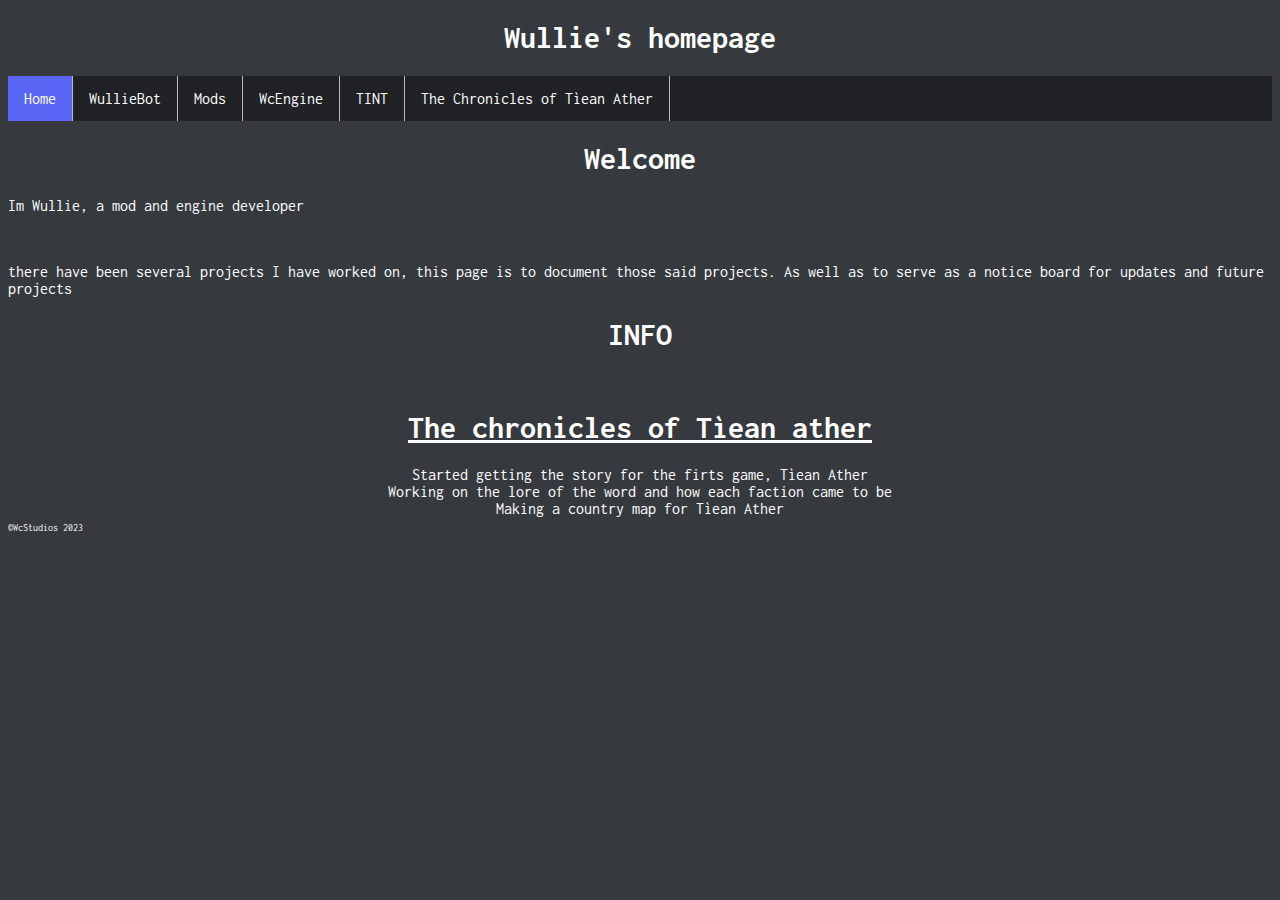
<file: index.html>
<!DOCTYPE html>
<html>
	<head>
		<title>Home Page </title>
		<link rel="stylesheet" href="style.css">
		<link rel="stylesheet" href="https://fonts.googleapis.com/css?family=inconsolata">
		<link rel="icon" type="image/x-icon" href="Images/favicon.ico">
	</head>

	<body>
		<h1> Wullie's homepage </h1>

		<ul>
			<li><a class="active" href="#home">Home</a></li>
			<li><a href="wullieBot/WullieBot.html">WullieBot</a></li>
			<li><a href="Mods/Mods.html">Mods</a></li>
			<li><a href="WcEngine/WcEngine.html">WcEngine</a></li>			
			<li><a href="TINT/TINT.html">TINT</a></li>
			<li><a href="RisingSun/RisingSun.html">The Chronicles of Tìean Ather</a></li>
				
		</ul>
		<h1> Welcome </h1>
		<p>Im Wullie, a mod and engine developer</p>
		<br>
		<p>there have been several projects I have worked on, this page is to document those said projects. As well as to serve as a notice board for updates and future projects</p>

		<h1>INFO</h1>
		<br>
		<ul2>	<u><h1>The chronicles of Tìean ather</h1></u>
			<li2>Started getting the story for the firts game, Tìean Ather</li2>
			<li2>Working on the lore of the word and how each faction came to be</li2>
			<li2>Making a country map for Tìean Ather </li2>
		</ul2>
		<p1>©WcStudios 2023</p1>

		<!-- Cloudflare Web Analytics --><script defer src='https://static.cloudflareinsights.com/beacon.min.js' data-cf-beacon='{"token": "cc8165af05fb456abf425a9700c43e8e"}'></script><!-- End Cloudflare Web Analytics -->

	</body>
</html>
</file>
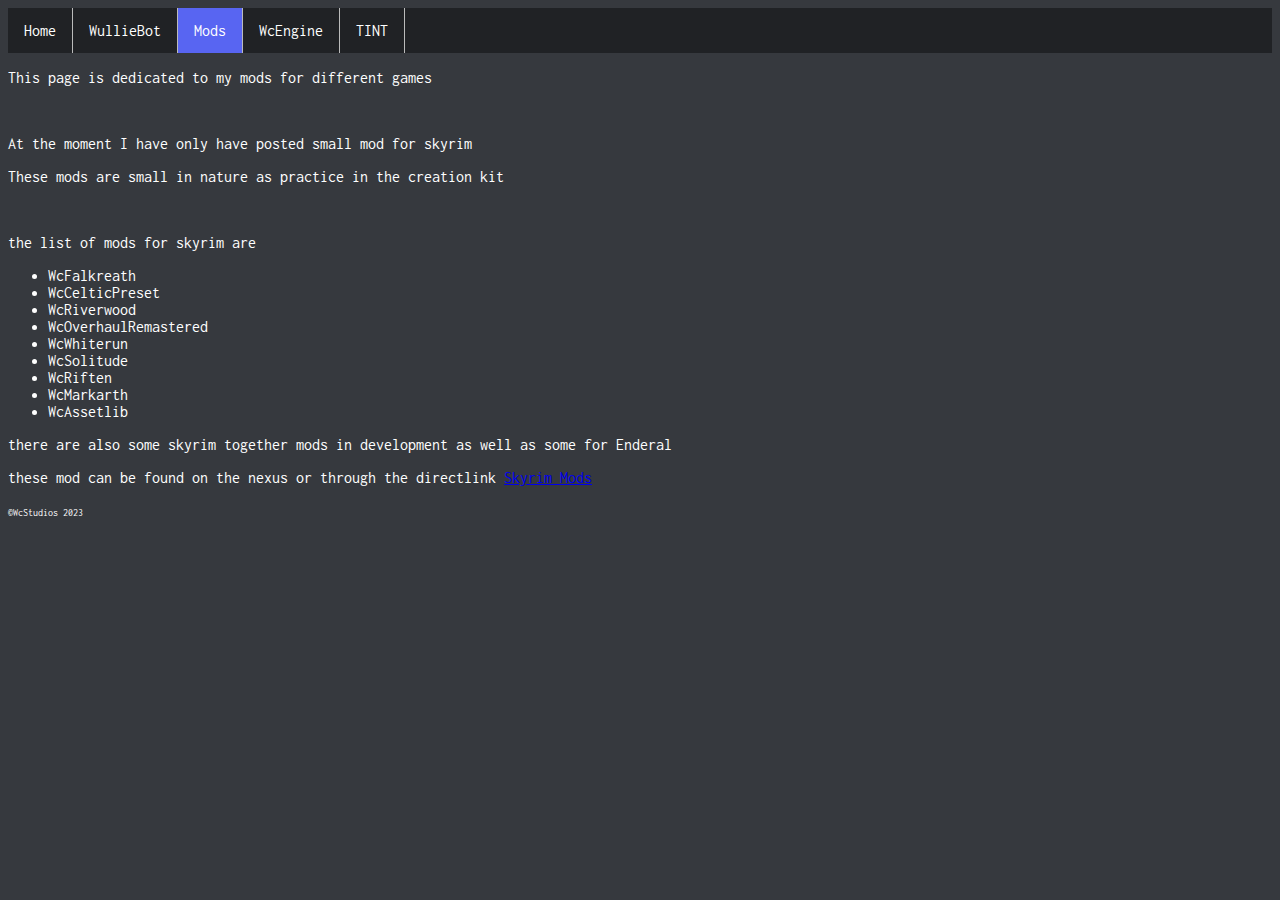
<file: Mods/Mods.html>
<!DOCTYPE html>
<html>
	<head>
		<title> Mods </title>
		<link rel="stylesheet" href="../style.css">
		<link rel="stylesheet" href="https://fonts.googleapis.com/css?family=inconsolata">
		<link rel="icon" type="image/x-icon" href="../Images/favicon.ico">
	</head>
	<body>
		<ul>
			<li><a href="../index.html">Home</a></li>
			<li><a href="../wullieBot/WullieBot.html">WullieBot</a></li>
			<li><a class="active" href="">Mods</a></li>
			<li><a href="../WcEngine/WcEngine.html">WcEngine</a></li>
			<li><a href="../TINT/TINT.html">TINT</a></li>
		</ul>
		<p>This page is dedicated to my mods for different games</p>
		<br>
		<p>At the moment I have only have posted small mod for skyrim</p>
		<p>These mods are small in nature as practice in the creation kit </p>
		<br>
		<p>the list of mods for skyrim  are</p>
		<ul1>
			<li1>WcFalkreath</li1>
			<li1>WcCelticPreset</li1>
			<li1>WcRiverwood</li1>
			<li1>WcOverhaulRemastered</li1>
			<li1>WcWhiterun</li1>
			<li1>WcSolitude</li1>
			<li1>WcRiften</li1>
			<li1>WcMarkarth</li1>
			<li1>WcAssetlib</li1>


		</ul1>
		<p>there are also some skyrim together mods in development as well as some for Enderal</p>
		<p>these mod can be found on the nexus or through the directlink <a href="https://www.nexusmods.com/users/129055008?tab=user+files">Skyrim Mods</a></p>

		<p1>©WcStudios 2023</p1>

	</body>
</html>
</file>
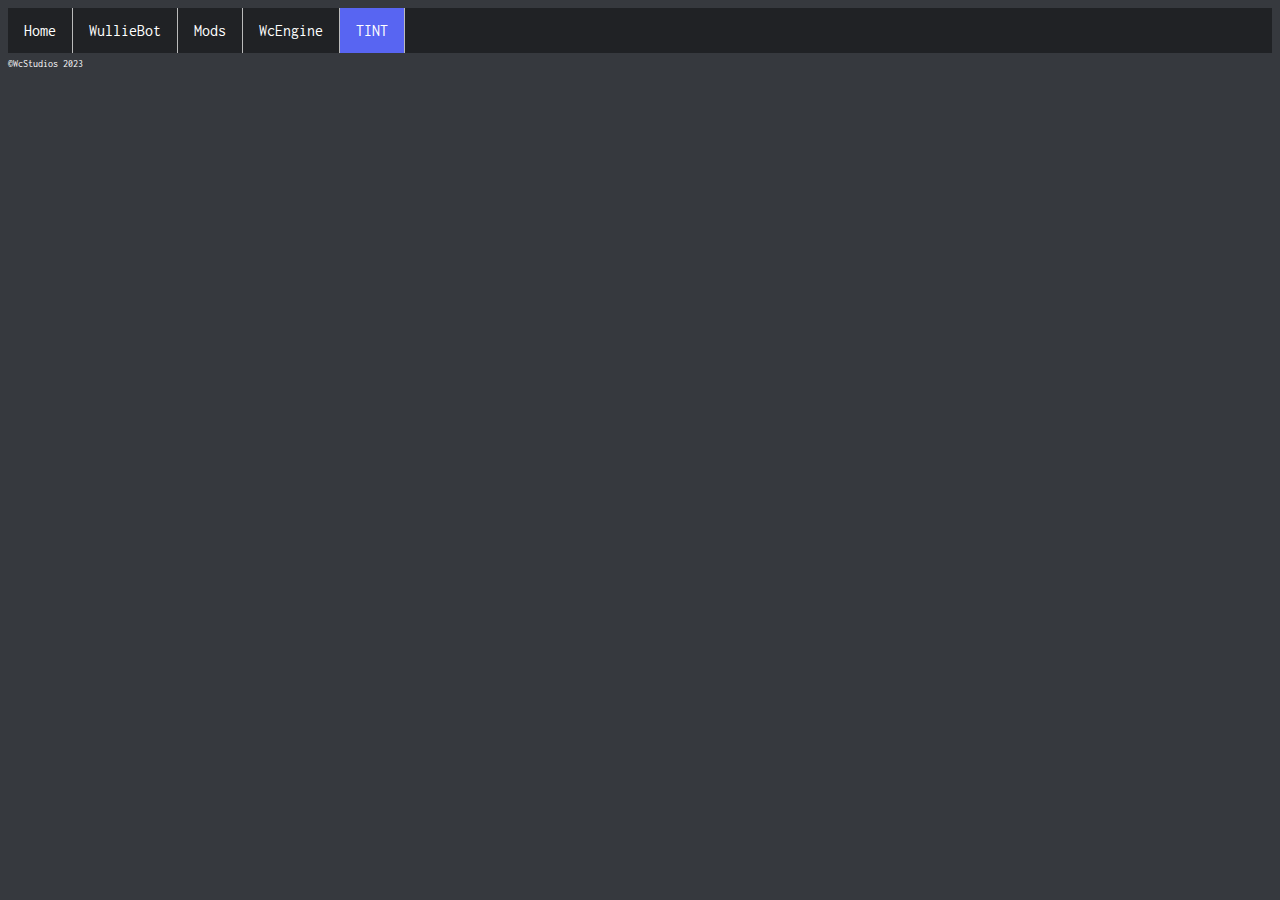
<file: TINT/TINT.html>
<!DOCTYPE html>
<html>
	<head>
		<title>TINT </title>
		<link rel="stylesheet" href="../style.css">
		<link rel="stylesheet" href="https://fonts.googleapis.com/css?family=inconsolata">
		<link rel="icon" type="image/x-icon" href="../Images/favicon.ico">
	</head>
	<body>
		<ul>
			<li><a href="../index.html">Home</a></li>
			<li><a href="../wullieBot/WullieBot.html">WullieBot</a></li>
			<li><a href="../Mods/Mods.html">Mods</a></li>
			<li><a href="../WcEngine/WcEngine.html">WcEngine</a></li>
			<li><a class="active"href="">TINT</a></li>
		</ul>
		<p1>©WcStudios 2023</p1>

	</body>
</html>
</file>
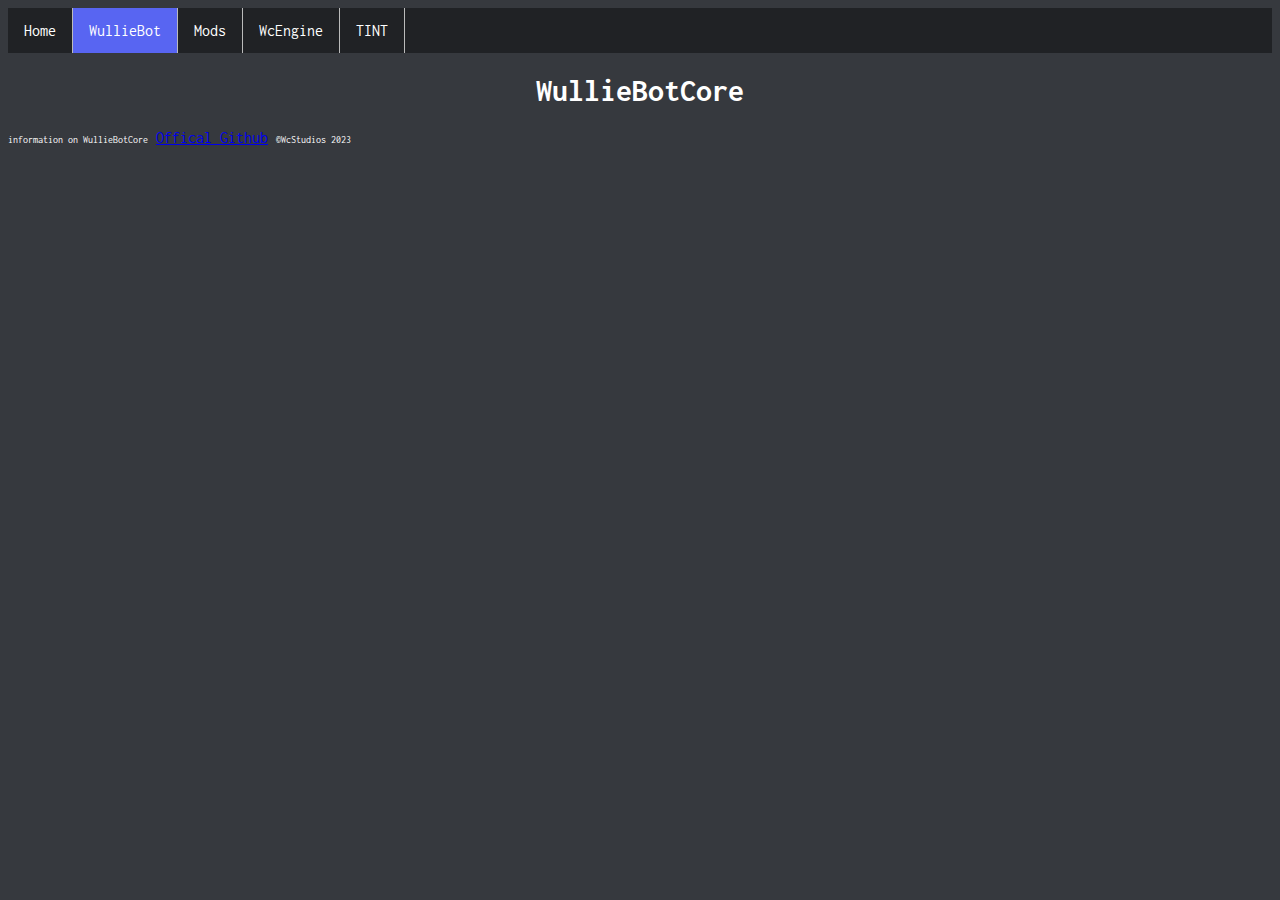
<file: wullieBot/WullieBot.html>
<!DOCTYPE html>
<html>
	<head>
		<title>WullieBot</title>
		<link rel="stylesheet" href="https://fonts.googleapis.com/css?family=inconsolata">
		<link rel="icon" type="image/x-icon" href="../Images/favicon.ico">
		<link rel="stylesheet" href="../style.css">
	</head>

	<body>
		<ul>
			<li><a href="../index.html">Home</a></li>
			<li><a class="active" href="">WullieBot</a></li>
			<li><a href="../Mods/Mods.html">Mods</a></li>
			<li><a href="../WcEngine/WcEngine.html">WcEngine</a></li>
			<li><a href="../TINT/TINT.html">TINT</a></li>
		</ul>
		<h1>WullieBotCore</h1>
		<p1> information on WullieBotCore</p1>
		<a href="https://github.com/wullie111/WullieBotCore">Offical Github</a>
		<p1>©WcStudios 2023</p1>

	</body>
</html>
</file>
<file: style.css>
body{
	background-color:#36393e;
	font-family: 'inconsolata';
	color: white;
}

h1 {
	font-family: 'inconsolata';
	text-align: center;
}
p {
  font-family: 'inconsolata';

}

p1 {
  	text-align: center;
	font-family: 'inconsolata';
	font-size: 10px;
	
}

ul {
	list-style-type: none;
	margin: 0;
  	padding: 0;
  	overflow: hidden;
 	 background-color: #202225;
}

li {
	font-family: 'inconsolata';
	float: left;
	border-right:1px solid #bbb;
}

li a {
	font-family: 'inconsolata';
	display: block;
	color: white;
	text-align: center;
	padding: 14px 16px;
	text-decoration: none;
}

li a:hover:not(.active) {
	background-color: #111;
}

.active {
	background-color: #5865f2;
}

/* custom tags for lists */
ul1{ 
  display: block;
  list-style-type: disc;
  margin-top: 1em;
  margin-bottom: 1 em;
  margin-left: 0;
  margin-right: 0;
  padding-left: 40px
}

li1{
  font-family: 'inconsolata';
  display: list-item;
}

ul2{ 
  display: block;
  list-style-type: disc;
  margin-top: 1em;
  margin-bottom: 1 em;
  margin-left: 0;
  margin-right: 0;
  padding-left: 40px
  font-family: 'inconsolata';
  text-align: center;

}

li2{
  font-family: 'inconsolata';
  text-align: center;
  display: list-item;
}
</file>
